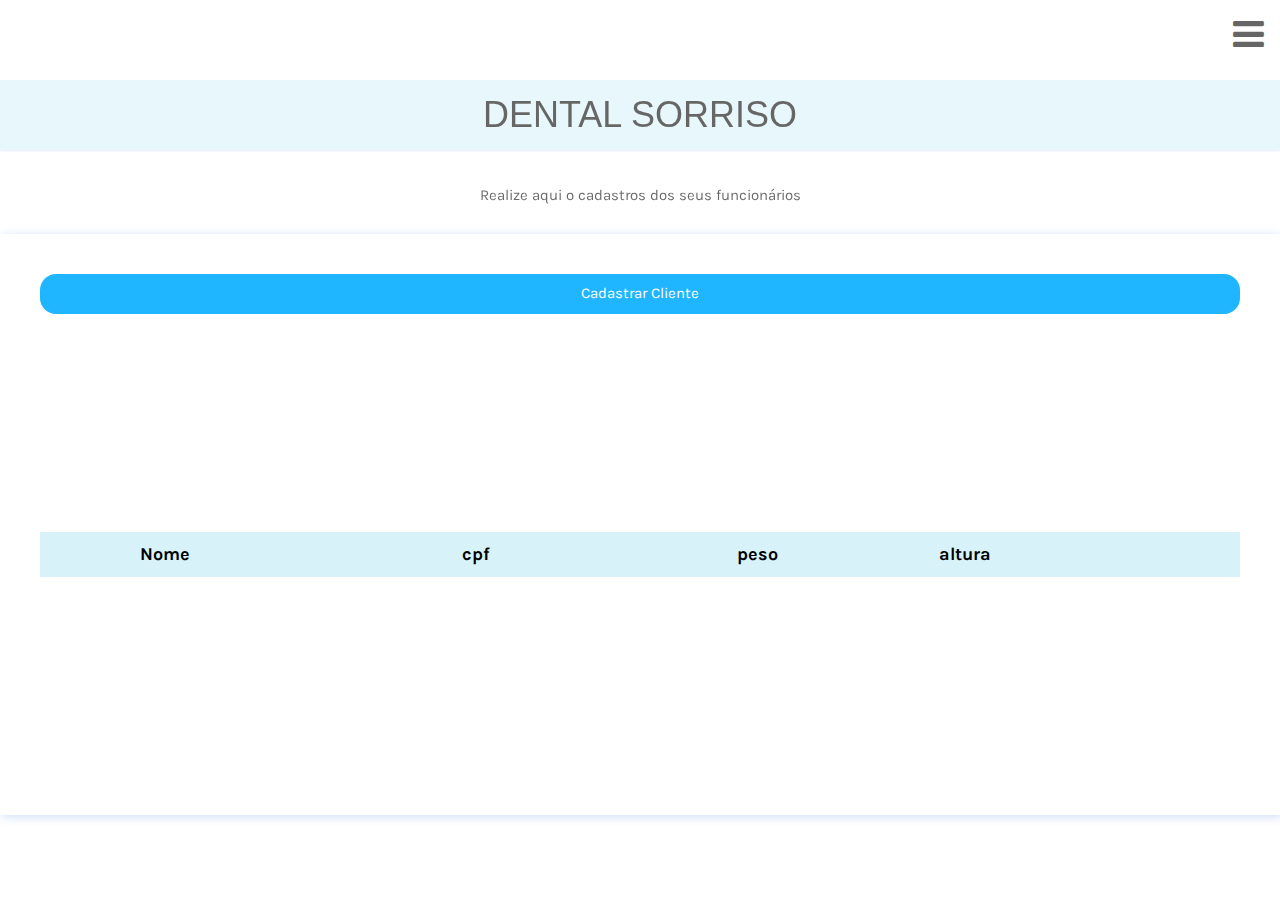
<file: dentalacme.html>
<!DOCTYPE html>
<html lang="pt-BR">

<head>
    <meta charset="UTF-8">
    <meta http-equiv="X-UA-Compatible" content="IE=edge">
    <meta name="viewport" content="width=device-width, initial-scale=1.0">
    <link rel="preconnect" href="https://fonts.gstatic.com">
    <link rel="stylesheet" href="https://www.w3schools.com/w3css/4/w3.css">
    <link rel="stylesheet" href="https://fonts.googleapis.com/css?family=Montserrat">
    <link rel="stylesheet" href="https://cdnjs.cloudflare.com/ajax/libs/font-awesome/4.7.0/css/font-awesome.min.css">
    <link href="https://fonts.googleapis.com/css2?family=Karla:ital,wght@0,400;0,700;1,200;1,800&display=swap"rel="stylesheet">
    <link rel="stylesheet" href="css/main.css">
    <link rel="stylesheet" href="css/button.css">
    <link rel="stylesheet" href="css/records.css">
    <link rel="stylesheet" href="css/modal.css">
    <script src="acmeceo/dentalsorriso.js" defer></script>
    <title>Dental Sorriso</title>
</head>


<body>

    <nav class="w3-sidebar w3-white w3-animate-top w3-xxlarge" style="display:none;padding-top:150px" id="mySidebar">
        <a href="javascript:void(0)" onclick="w3_close()" class="w3-button w3-white w3-xxlarge w3-padding w3-display-topright" style="padding:6px 24px">
          <i class="fa fa-remove"></i>
        </a>
        <div class="w3-bar-block w3-center">
          <h1>Planos Acme co</h1><br>
          <a href="https://github.com/menu95/planos/norteeuropa" class="w3-bar-item w3-button w3-text-grey w3-hover-white">Norte Europa</a>
          <a href="https://github.com/menu95/planos/home" class="w3-bar-item w3-button w3-text-grey w3-hover-white">Inicio</a>

        </div>
    </nav>



    <div class="w3-opacity">
        <span class="w3-button w3-xxlarge w3-white w3-right" onclick="w3_open()"><i class="fa fa-bars"></i></span> 
        <div class="w3-clear"></div>
        <header class="w3-center w3-margin-bottom">
          <h1>DENTAL SORRISO</h1>
          <p>Realize aqui o cadastros dos seus funcionários</p>
        </header>
        </div><br>

    <main>
        <button type="button" class="button blue mobile" id="cadastrarCliente">Cadastrar Cliente</button>
        <div style="overflow-x:auto;">
        <table id="tableClient" class="records">
            <thead>
                <tr>
                    <th>Nome</th>
                    <th>cpf</th>
                    <th>peso</th>
                    <th>altura</th>
                    
                </tr>
            </thead>
            <tbody>
        </div>        
            </tbody>
        </table>
        <div class="modal" id="modal">
            <div class="modal-content">
                <header class="modal-header">
                    <h2>Novo Cliente</h2>
                    <span class="modal-close" id="modalClose">&#10006;</span>
                </header>
                <form id="form" class="modal-form">
                    
                    <input type="text" id="nome" data-index="new" class="modal-field" placeholder="Nome do Cliente"required>
                    <input type="text" id="cpf"  class="modal-field" pattern="\d{3}\.\d{3}\.\d{3}-\d{2}" \ placeholder="CPF 123.456.789-01" title="Digite um CPF no formato: 000.000.000-00" required>
                    <input type="text" id="peso"  class="modal-field" pattern="\d{2}\.\d{1}" \ placeholder="Peso(kg) EX: 62.0 " title="Digite o peso no formato: 00.0" required>
                    <input type="text" id="altura"  class="modal-field" pattern="\d{1},\d{2}" \ placeholder="Altura(cm) Ex: 1,60" title="Digite a altura no formato: 0,0" required>
              <div>
                        

                </form>
                <footer class="modal-footer">
                    <button id="salvar" class="button green">Salvar</button>
                    <button id="cancelar" class="button blue">Cancelar</button>
                </footer>
            </div>
        </div>
    </main>



    <script>
        // Toggle grid padding
        function myFunction() {
          var x = document.getElementById("myGrid");
          if (x.className === "w3-row") {
            x.className = "w3-row-padding";
          } else { 
            x.className = x.className.replace("w3-row-padding", "w3-row");
          }
        }
        
        // Open and close sidebar
        function w3_open() {
          document.getElementById("mySidebar").style.width = "100%";
          document.getElementById("mySidebar").style.display = "block";
        }
        
        function w3_close() {
          document.getElementById("mySidebar").style.display = "none";
        }
        </script>
    <footer>
        
    </footer>
</body>

</html>
</file>
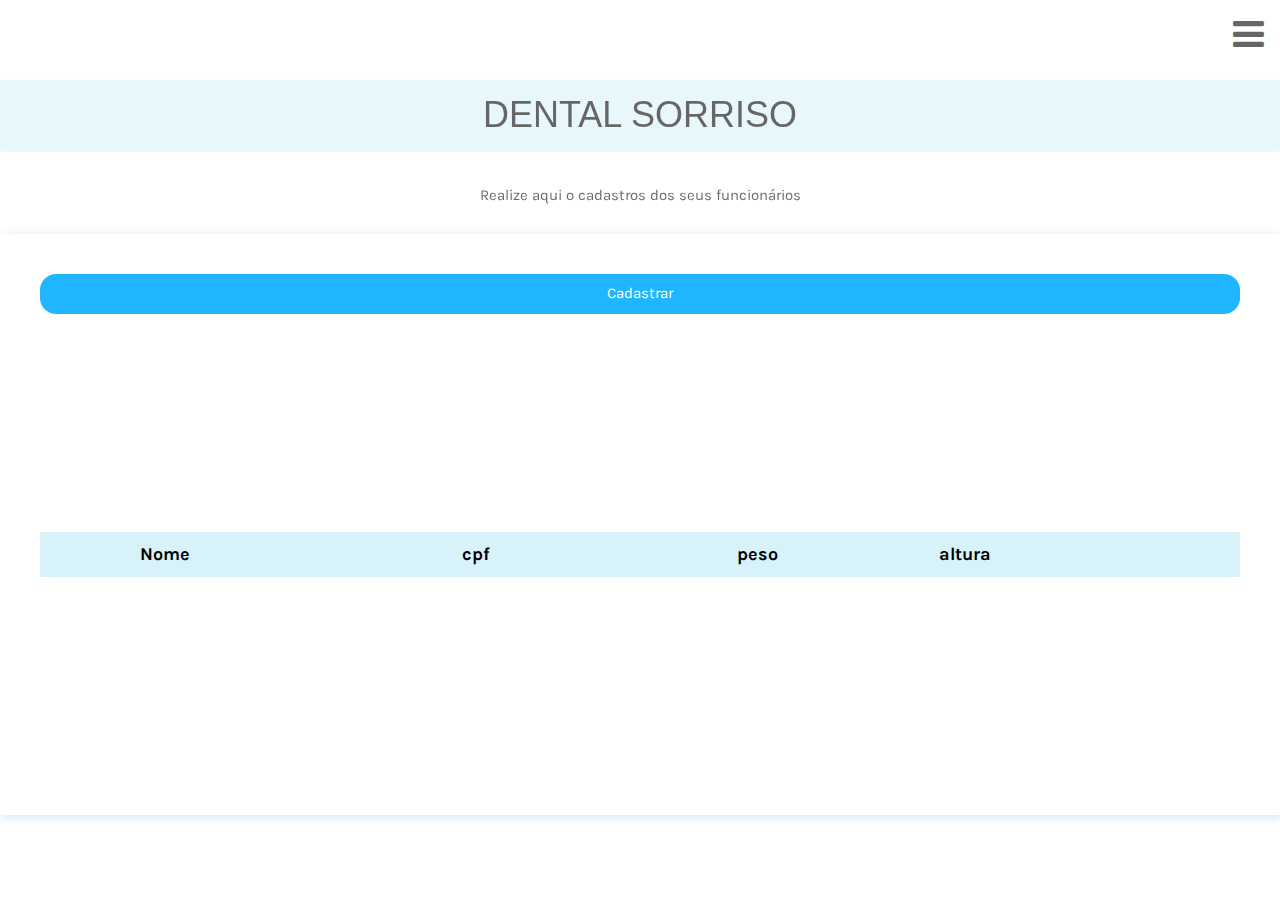
<file: dentaltio.html>
<!DOCTYPE html>
<html lang="pt-BR">

<head>
    <meta charset="UTF-8">
    <meta http-equiv="X-UA-Compatible" content="IE=edge">
    <meta name="viewport" content="width=device-width, initial-scale=1.0">
    <link rel="preconnect" href="https://fonts.gstatic.com">
    <link rel="stylesheet" href="https://www.w3schools.com/w3css/4/w3.css">
    <link rel="stylesheet" href="https://fonts.googleapis.com/css?family=Montserrat">
    <link rel="stylesheet" href="https://cdnjs.cloudflare.com/ajax/libs/font-awesome/4.7.0/css/font-awesome.min.css">   
    <link href="https://fonts.googleapis.com/css2?family=Karla:ital,wght@0,400;0,700;1,200;1,800&display=swap"rel="stylesheet">
    <link rel="stylesheet" href="css/main.css">
    <link rel="stylesheet" href="css/button.css">
    <link rel="stylesheet" href="css/records.css">
    <link rel="stylesheet" href="css/modal.css">
    <script src="tiopatinhas/dentaltio.js" defer></script>
    <title>Dental Sorriso</title>
</head>


<body>

    <nav class="w3-sidebar w3-white w3-animate-top w3-xxlarge" style="display:none;padding-top:150px" id="mySidebar">
        <a href="javascript:void(0)" onclick="w3_close()" class="w3-button w3-white w3-xxlarge w3-padding w3-display-topright" style="padding:6px 24px">
            <i class="fa fa-remove"></i>
        </a>
        <div class="w3-bar-block w3-center">
            <h1>Planos Tio Patinhas</h1><br>
            <a href="https://github.com/menu95/planos/mentesa" class="w3-bar-item w3-button w3-text-grey w3-hover-white">Mente Sã, Corpo São</a>
            <a href="https://github.com/menu95/planos/pampulha" class="w3-bar-item w3-button w3-text-grey w3-hover-white">Pampulha Intermedica</a>
            <a href="https://github.com/menu95/planos/home" class="w3-bar-item w3-button w3-text-grey w3-hover-white">Inicio</a>

        </div>
    </nav>

    <div class="w3-opacity">
        <span class="w3-button w3-xxlarge w3-white w3-right" onclick="w3_open()"><i class="fa fa-bars"></i></span> 
        <div class="w3-clear"></div>
        <header class="w3-center w3-margin-bottom">
          <h1>DENTAL SORRISO</h1>
          <p>Realize aqui o cadastros dos seus funcionários</p>
        </header>
        </div><br>

    <main>
        <button type="button" class="button blue mobile" id="cadastrarCliente">Cadastrar </button>
        <div style="overflow-x:auto;">
        <table id="tableClient" class="records">
            <thead>
                <tr>
                    <th data-title="nome">Nome</th>
                    <th data-title="cpf">cpf</th>
                    <th data-title="peso">peso</th>
                    <th data-title="altura">altura</th>
                    
                </tr>
            </thead>
            <tbody>
        </div>        
            </tbody>
        </table>
        <div class="modal" id="modal">
            <div class="modal-content">
                <header class="modal-header">
                    <h2>Novo Cliente</h2>
                    <span class="modal-close" id="modalClose">&#10006;</span>
                </header>
                <form id="form" class="modal-form">
                    
                    <input type="text" id="nome" data-index="new" class="modal-field" placeholder="Nome do Cliente"required>
                    <input type="text" id="cpf"  class="modal-field" pattern="\d{3}\.\d{3}\.\d{3}-\d{2}" \ placeholder="CPF 123.456.789-01" title="Digite um CPF no formato: 000.000.000-00" required>
                    <input type="text" id="peso"  class="modal-field" pattern="\d{2}\.\d{1}" \ placeholder="Peso(kg) EX: 62.0 " title="Digite o peso no formato: 00.0" required>
                    <input type="text" id="altura"  class="modal-field" pattern="\d{1},\d{2}" \ placeholder="Altura(cm) Ex: 1,60" title="Digite a altura no formato: 0,0" required>
              
                        

                </form>
                <footer class="modal-footer">
                    <button id="salvar" class="button green">Salvar</button>
                    <button id="cancelar" class="button blue">Cancelar</button>
                </footer>
            </div>
        </div>
    </main>



    <script>
        // Toggle grid padding
        function myFunction() {
          var x = document.getElementById("myGrid");
          if (x.className === "w3-row") {
            x.className = "w3-row-padding";
          } else { 
            x.className = x.className.replace("w3-row-padding", "w3-row");
          }
        }
        
        // Open and close sidebar
        function w3_open() {
          document.getElementById("mySidebar").style.width = "100%";
          document.getElementById("mySidebar").style.display = "block";
        }
        
        function w3_close() {
          document.getElementById("mySidebar").style.display = "none";
        }
        </script>
    <footer>
    
    </footer>
</body>

</html>
</file>
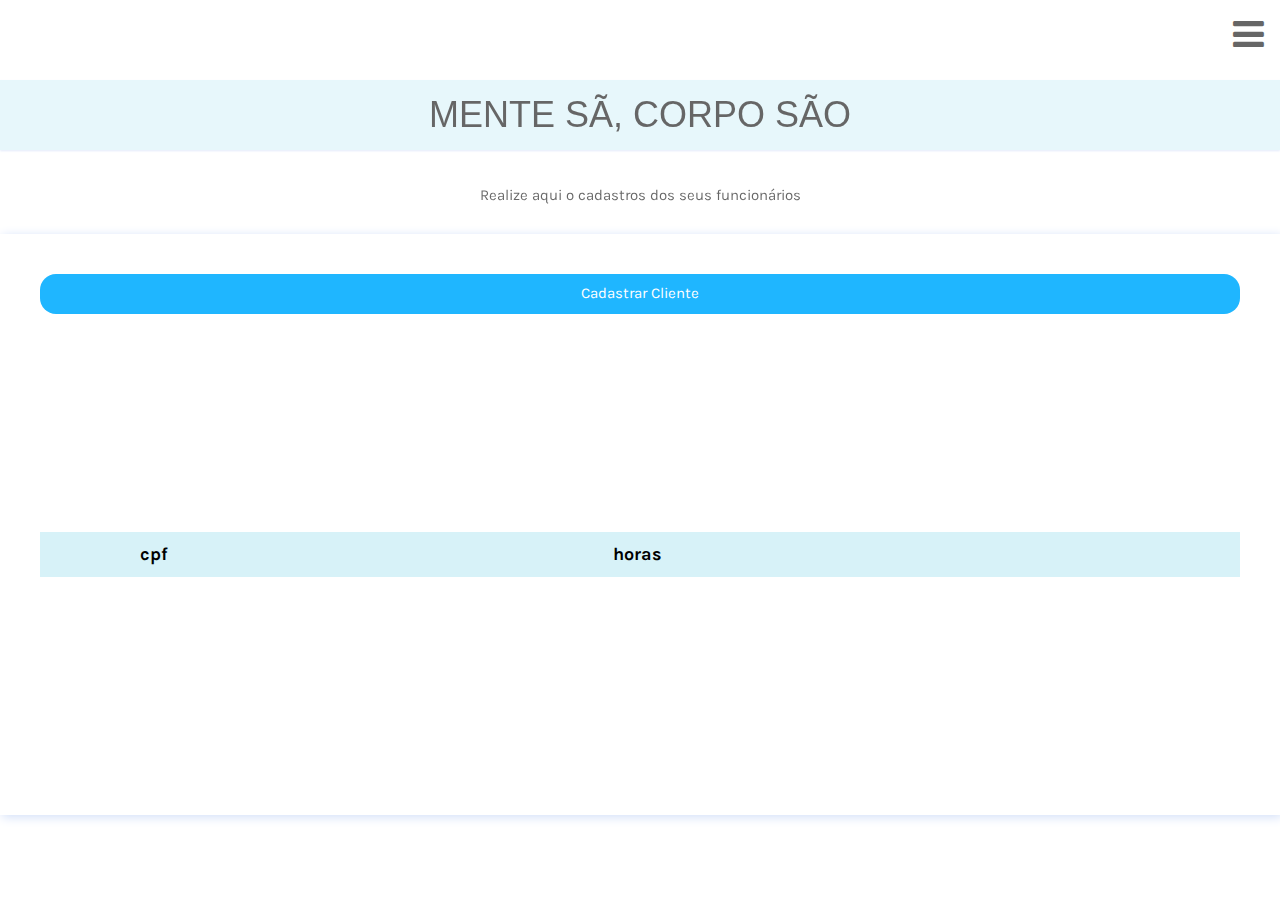
<file: mentesa.html>
<!DOCTYPE html>
<html lang="pt-BR">

<head>
    <meta charset="UTF-8">
    <meta http-equiv="X-UA-Compatible" content="IE=edge">
    <meta name="viewport" content="width=device-width, initial-scale=1.0">
    <link rel="preconnect" href="https://fonts.gstatic.com">
    <link rel="stylesheet" href="https://www.w3schools.com/w3css/4/w3.css">
    <link rel="stylesheet" href="https://fonts.googleapis.com/css?family=Montserrat">
    <link rel="stylesheet" href="https://cdnjs.cloudflare.com/ajax/libs/font-awesome/4.7.0/css/font-awesome.min.css">
    <link href="https://fonts.googleapis.com/css2?family=Karla:ital,wght@0,400;0,700;1,200;1,800&display=swap"rel="stylesheet">
    <link rel="stylesheet" href="css/main.css">
    <link rel="stylesheet" href="css/button.css">
    <link rel="stylesheet" href="css/records.css">
    <link rel="stylesheet" href="css/modal.css">
    <script src="tiopatinhas/mentesa.js" defer></script>
    <title>Mente sã</title>
</head>


<body>

    <nav class="w3-sidebar w3-white w3-animate-top w3-xxlarge" style="display:none;padding-top:150px" id="mySidebar">
        <a href="javascript:void(0)" onclick="w3_close()" class="w3-button w3-white w3-xxlarge w3-padding w3-display-topright" style="padding:6px 24px">
          <i class="fa fa-remove"></i>
        </a>
        <div class="w3-bar-block w3-center">
            <h1>Planos Tio Patinhas</h1><br>
            <a href="http://127.0.0.1:5501/dentaltio.html" class="w3-bar-item w3-button w3-text-grey w3-hover-white">Dental Sorriso</a>
            <a href="http://127.0.0.1:5501/Pampulha.html" class="w3-bar-item w3-button w3-text-grey w3-hover-white">Pampulha intermedica</a>
            <a href="http://127.0.0.1:5501/index.html" class="w3-bar-item w3-button w3-text-grey w3-hover-white">Inicio</a>
        </div>
    </nav>



    <div class="w3-opacity">
        <span class="w3-button w3-xxlarge w3-white w3-right" onclick="w3_open()"><i class="fa fa-bars"></i></span> 
        <div class="w3-clear"></div>
        <header class="w3-center w3-margin-bottom">
          <h1>MENTE SÃ, CORPO SÃO</h1>
          <p>Realize aqui o cadastros dos seus funcionários</p>
        </header>
        </div><br>

    <main>
        <button type="button" class="button blue mobile" id="cadastrarCliente">Cadastrar Cliente</button>
        <div style="overflow-x:auto;">
        <table id="tableClient" class="records">
            <thead>
                <tr>
                    <th>cpf</th>
                    <th>horas</th>

                </tr>
            </thead>
            <tbody>
        </div>        
            </tbody>
        </table>
        <div class="modal" id="modal">
            <div class="modal-content">
                <header class="modal-header">
                    <h2>Novo Cliente</h2>
                    <span class="modal-close" id="modalClose">&#10006;</span>
                </header>
                <form id="form" class="modal-form">
                    
                    <input type="text" id="cpf" data-index="new" class="modal-field" pattern="\d{3}\.\d{3}\.\d{3}-\d{2}" \ placeholder="CPF 123.456.789-01" title="Digite um CPF no formato: 000.000.000-00" required>
                    <input type="text" id="hora"  class="modal-field" pattern="\d{1}\.\d{1}" \ placeholder="Horas EX: 5.3 " title="Digite as horas meditadas no formato: 0.0" required>
                   

                </form>
                <footer class="modal-footer">
                    <button id="salvar" class="button green">Salvar</button>
                    <button id="cancelar" class="button blue">Cancelar</button>
                </footer>
            </div>
        </div>
    </main>



    <script>
        // Toggle grid padding
        function myFunction() {
          var x = document.getElementById("myGrid");
          if (x.className === "w3-row") {
            x.className = "w3-row-padding";
          } else { 
            x.className = x.className.replace("w3-row-padding", "w3-row");
          }
        }
        
        // Open and close sidebar
        function w3_open() {
          document.getElementById("mySidebar").style.width = "100%";
          document.getElementById("mySidebar").style.display = "block";
        }
        
        function w3_close() {
          document.getElementById("mySidebar").style.display = "none";
        }
        </script>
    <footer>
        
    </footer>
</body>

</html>
</file>
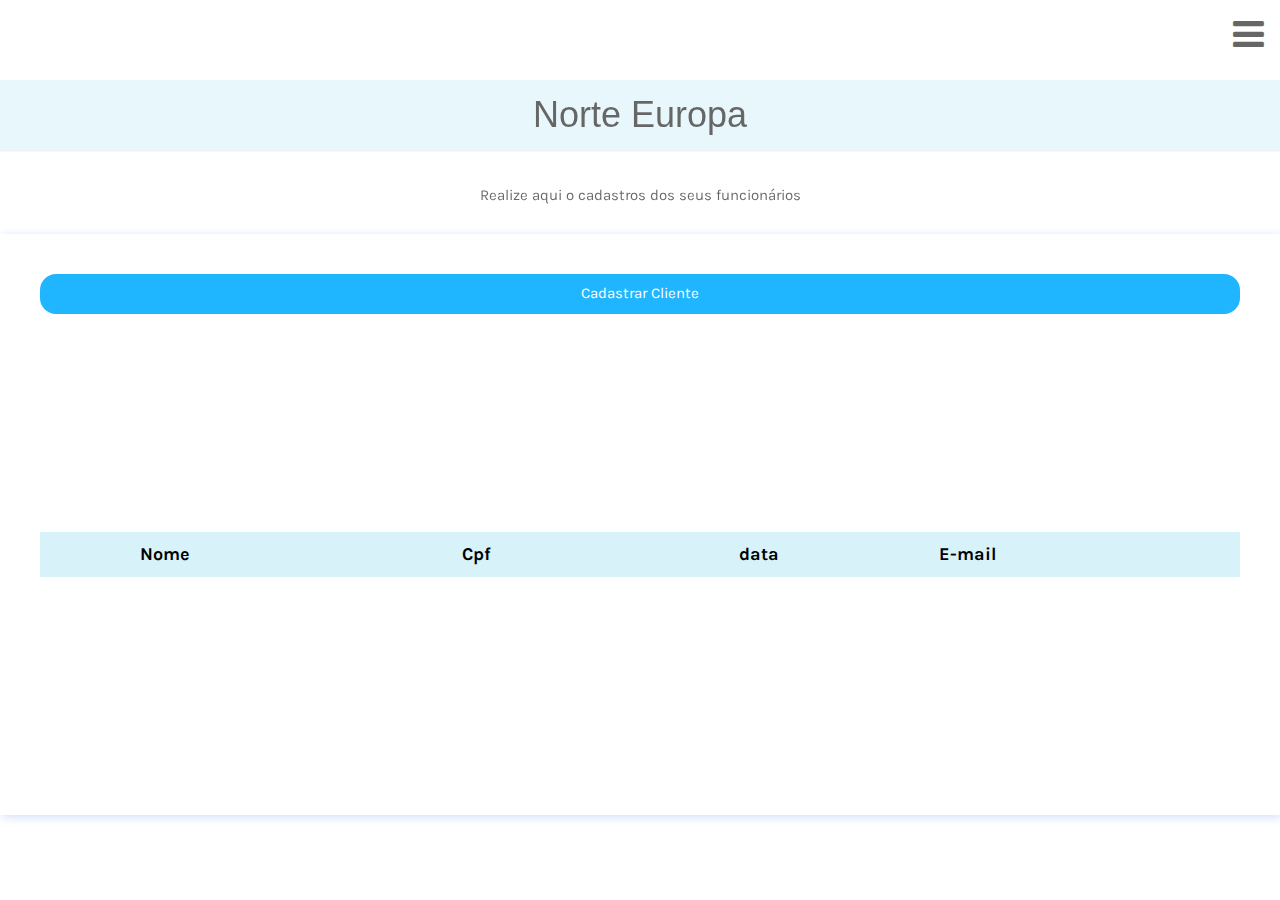
<file: norteeuropa.html>
<!DOCTYPE html>
<html lang="pt-BR">

<head>
    <meta charset="UTF-8">
    <meta http-equiv="X-UA-Compatible" content="IE=edge">
    <meta name="viewport" content="width=device-width, initial-scale=1.0">
    <link rel="preconnect" href="https://fonts.gstatic.com">
    <link rel="stylesheet" href="https://www.w3schools.com/w3css/4/w3.css">
    <link rel="stylesheet" href="https://fonts.googleapis.com/css?family=Montserrat">
    <link rel="stylesheet" href="https://cdnjs.cloudflare.com/ajax/libs/font-awesome/4.7.0/css/font-awesome.min.css">
    <link href="https://fonts.googleapis.com/css2?family=Karla:ital,wght@0,400;0,700;1,200;1,800&display=swap"rel="stylesheet">
    <link rel="stylesheet" href="css/main.css">
    <link rel="stylesheet" href="css/button.css">
    <link rel="stylesheet" href="css/records.css">
    <link rel="stylesheet" href="css/modal.css">
    <script src="acmeceo/norteeuropa.js" defer></script>
    <title>Norte Europa</title>
</head>


<body>

    <nav class="w3-sidebar w3-white w3-animate-top w3-xxlarge" style="display:none;padding-top:150px" id="mySidebar">
        <a href="javascript:void(0)" onclick="w3_close()" class="w3-button w3-black w3-xxlarge w3-padding w3-display-topright" style="padding:6px 24px">
          <i class="fa fa-remove"></i>
        </a>
        <div class="w3-bar-block w3-center">
            <h1>Planos Acme co</h1><br>
            <a href="http://127.0.0.1:5501/dentalacme.html" class="w3-bar-item w3-button w3-text-grey w3-hover-white">Dental Sorriso</a>
            <a href="http://127.0.0.1:5501/index.html" class="w3-bar-item w3-button w3-text-grey w3-hover-white">INICIO</a>
        </div>
    </nav>



    <div class="w3-opacity">
        <span class="w3-button w3-xxlarge w3-white w3-right" onclick="w3_open()"><i class="fa fa-bars"></i></span> 
        <div class="w3-clear"></div>
        <header class="w3-center w3-margin-bottom">
          <h1>Norte Europa</h1>
          <p>Realize aqui o cadastros dos seus funcionários</p>
        </header>
        </div><br>

    <main>
        <button type="button" class="button blue mobile" id="cadastrarCliente">Cadastrar Cliente</button>
        <div style="overflow-x:auto;">
        <table id="tableClient" class="records">
            <thead>
                <tr>
                    <th>Nome</th>
                    <th>Cpf</th>
                    <th>data</th>
                    <th>E-mail</th>

                </tr>
            </thead>
            <tbody>
        </div>        
            </tbody>
        </table>
        <div class="modal" id="modal">
            <div class="modal-content">
                <header class="modal-header">
                    <h2>Novo Cliente</h2>
                    <span class="modal-close" id="modalClose">&#10006;</span>
                </header>
                <form id="form" class="modal-form">
                    
                    <input type="text" id="nome" data-index="new" class="modal-field" placeholder="Nome do Cliente"required>
                    <input type="text" id="cpf"  class="modal-field" pattern="\d{3}\.\d{3}\.\d{3}-\d{2}" \ placeholder="CPF 123.456.789-01" title="Digite um CPF no formato: 000.000.000-00" required>
                    <div>
                        <lebel for ="data">Data de início/admissão:</lebel>
                        <input type="date" id="data" class="modal-field"
                        min="2015-05-20" pattern="[0-9]{2}/[0-9]{2}/[0-9]{4}"
                        placeholder="data" required>
                    </div>
                    <input type="email" id="email" class="modal-field" placeholder="e-mail do Cliente" required>


                </form>
                <footer class="modal-footer">
                    <button id="salvar" class="button green">Salvar</button>
                    <button id="cancelar" class="button blue">Cancelar</button>
                </footer>
            </div>
        </div>
    </main>



    <script>
        // Toggle grid padding
        function myFunction() {
          var x = document.getElementById("myGrid");
          if (x.className === "w3-row") {
            x.className = "w3-row-padding";
          } else { 
            x.className = x.className.replace("w3-row-padding", "w3-row");
          }
        }
        
        // Open and close sidebar
        function w3_open() {
          document.getElementById("mySidebar").style.width = "100%";
          document.getElementById("mySidebar").style.display = "block";
        }
        
        function w3_close() {
          document.getElementById("mySidebar").style.display = "none";
        }
        </script>
    <footer>
    
    </footer>
</body>

</html>
</file>
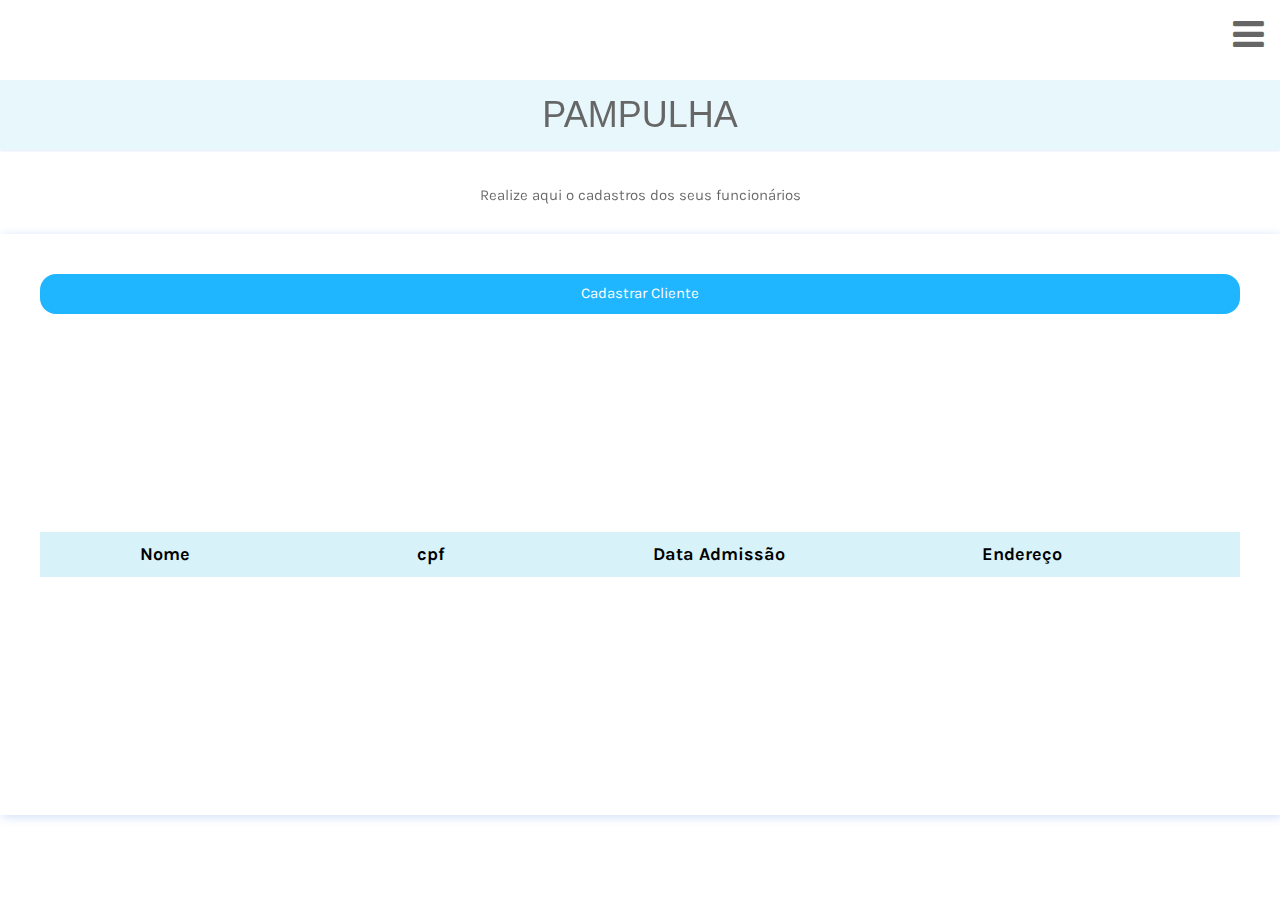
<file: pampulha.html>
<!DOCTYPE html>
<html lang="pt-BR">

<head>
    <meta charset="UTF-8">
    <meta http-equiv="X-UA-Compatible" content="IE=edge">
    <meta name="viewport" content="width=device-width, initial-scale=1.0">
    <link rel="preconnect" href="https://fonts.gstatic.com">
    <link rel="stylesheet" href="https://www.w3schools.com/w3css/4/w3.css">
    <link rel="stylesheet" href="https://fonts.googleapis.com/css?family=Montserrat">
    <link rel="stylesheet" href="https://cdnjs.cloudflare.com/ajax/libs/font-awesome/4.7.0/css/font-awesome.min.css">
    <link href="https://fonts.googleapis.com/css2?family=Karla:ital,wght@0,400;0,700;1,200;1,800&display=swap"rel="stylesheet">
    <link rel="stylesheet" href="css/main.css">
    <link rel="stylesheet" href="css/button.css">
    <link rel="stylesheet" href="css/records.css">
    <link rel="stylesheet" href="css/modal.css">
    <script src="tiopatinhas/pampulha.js" defer></script>
    <title>Pampulha</title>
</head>


<body>

    <nav class="w3-sidebar w3-white w3-animate-top w3-xxlarge" style="display:none;padding-top:150px" id="mySidebar">
        <a href="javascript:void(0)" onclick="w3_close()" class="w3-button w3-white w3-xxlarge w3-padding w3-display-topright" style="padding:6px 24px">
          <i class="fa fa-remove"></i>
        </a>
        <div class="w3-bar-block w3-center">
            <h1>Planos Tio Patinhas</h1><br>
            <a href="http://127.0.0.1:5501/dentaltio.html" class="w3-bar-item w3-button w3-text-grey w3-hover-white">Dental Sorriso</a>
            <a href="http://127.0.0.1:5501/mentesa.html" class="w3-bar-item w3-button w3-text-grey w3-hover-white">Mente Sã, Corpo São</a>
            <a href="http://127.0.0.1:5501/index.html" class="w3-bar-item w3-button w3-text-grey w3-hover-white">Inicio</a>
        </div>
    </nav>



    <div class="w3-opacity">
        <span class="w3-button w3-xxlarge w3-white w3-right" onclick="w3_open()"><i class="fa fa-bars"></i></span> 
        <div class="w3-clear"></div>
        <header class="w3-center w3-margin-bottom">
          <h1>PAMPULHA</h1>
          <p>Realize aqui o cadastros dos seus funcionários</p>
        </header>
        </div><br>

    <main>
        <button type="button" class="button blue mobile" id="cadastrarCliente">Cadastrar Cliente</button>
        <div style="overflow-x:auto;">
        <table id="tableClient" class="records">
            <thead>
                <tr>
                    <th>Nome</th>
                    <th>cpf</th>
                    <th>Data Admissão</th>
                    <th>Endereço</th>
                </tr>
            </thead>
            <tbody>
        </div>        
            </tbody>
        </table>
        <div class="modal" id="modal">
            <div class="modal-content">
                <header class="modal-header">
                    <h2>Novo Cliente</h2>
                    <span class="modal-close" id="modalClose">&#10006;</span>
                </header>
                <form id="form" class="modal-form">
                    
                    <input type="text" id="nome" data-index="new" class="modal-field" placeholder="Nome do Cliente"required>
                    <input type="text" id="cpf"  class="modal-field" pattern="\d{3}\.\d{3}\.\d{3}-\d{2}" \ placeholder="CPF 123.456.789-01" title="Digite um CPF no formato: 000.000.000-00" required>
                    <div>
                        <lebel for ="data">Data de início/admissão:</lebel>
                        <input type="date" id="data" class="modal-field"
                        min="2015-05-20" pattern="[0-9]{2}/[0-9]{2}/[0-9]{4}"
                        placeholder="data" required>
                    </div>
                    <input type="text" id="endereco" class="modal-field" placeholder="Endereço" required>


                </form>
                <footer class="modal-footer">
                    <button id="salvar" class="button green">Salvar</button>
                    <button id="cancelar" class="button blue">Cancelar</button>
                </footer>
            </div>
        </div>
    </main>



    <script>
        // Toggle grid padding
        function myFunction() {
          var x = document.getElementById("myGrid");
          if (x.className === "w3-row") {
            x.className = "w3-row-padding";
          } else { 
            x.className = x.className.replace("w3-row-padding", "w3-row");
          }
        }
        
        // Open and close sidebar
        function w3_open() {
          document.getElementById("mySidebar").style.width = "100%";
          document.getElementById("mySidebar").style.display = "block";
        }
        
        function w3_close() {
          document.getElementById("mySidebar").style.display = "none";
        }
        </script>
    <footer>
        
    </footer>
</body>

</html>
</file>
<file: css/main.css>
*{
    padding: 0;
    margin: 0;
    box-sizing: border-box;
}

:root{
    --primary-color: #d7f2f8;
    --secundary-color: rgba(250, 250, 250, 0.945);
    --shadow-color: rgb(209, 222, 248);
    --text-color: rgb(183, 220, 255);
}

body{
    min-height: 100vh;
    display: flex;
    flex-direction: column;
    font-family: 'karla', sans-serif;
    position:relative;
}

header{
    background-color: var(--primary-color);
    height: 70px;
    text-align: center;
    line-height: 70px;
    box-shadow: 0 1px 2px var(--shadow-color);
}

.header-title{
    color: black;
    font-size: 2rem;
}

main{
    flex-grow: 1;
    display: grid;
    flex-direction: column;
    align-items: flex-start;
    width: 100%;
    margin: 5vh auto;
    padding: 40px;
    box-shadow: 2px 2px 10px var(--shadow-color);
    gap: 20px;
}

    



footer{
    width:100;
    text-align: center;
    font-weight: 200;
    font-style: italic;
    padding: 20px;
}

@media (max-width:480px){
    header{
        display:block;
        position:absolute;
        width:100%;
    }
    .header-title{
        font-size: 1.5rem;
    }


    
}
</file>
<file: css/button.css>
.button{
    border-style:none;
    height: 40px;
    padding: 6px 12px;
    background-color: black;
    color: white;
    font-size: 1rem;
    cursor: pointer;
    transition: box-shadow .6s ease;
}

.button.blue{
    background-color: #1FB6FF;
    border-radius: 16px;

}

button.green{
    background-color: #2fadcc;
    border-radius: 14px;
}

button.red{
    background-color: #60aaf0;
    border-radius: 14px;
}

.button:hover{
    box-shadow: inset 1500px 5px 5px #00000055;
    
}

@media(max-width:480px){
    .button.mobile{
        color:transparent;
        font-size:0;
        width:90%;
        height:40px;
        border-radius: 16px;
        position:relative;
        top: 15vh;
        left: 5vw;
    }
    .button.mobile::before{
        content: "cadastrar";
        color:white;
        font-size:1rem;
        width:100%;
        height:100%;
    }
}
</file>
<file: css/records.css>
.records{
    border-collapse: collapse;
    flex-direction: column;
    width: 100%;
    user-select: none;
    text-align: left;
}

.records th{
    /*text-align: auto;*/
    height: 45px;
    background-color: var(--primary-color);
    padding-left: 100px;
    font-size: 1.2rem;    
}
.records td{
    /*text-align: auto;*/
    height: 50px;
    padding-left: 100px;
    position: relative;
}

.records th:last-child,
.records td:last-child{
    
    padding: 0;
    min-width: 140px;
    /*text-align: center;*/
}

.records tr:hover{
    background-color: var(--secundary-color);
}

@media(max-width:800px){
    
    .records thead{
        display:flex;
        clip:rect(0 0 0 0);
        height: 85px;
        margin: -1px;
        overflow: hidden;
        padding: 0;
        position: relative;
        width: 1px;
    }

    .records tr {      
        border-bottom: 3px solid rgb(221, 221, 221);
        display:block;
        margin-bottom: 0.625rem;
        padding: 0;
    }

    .records td{
        border-bottom: 1px solid #ddd;
        display: block;
        font-size: 1rem;
        text-align: right;
        padding-left: 10px;
        padding-top: 5%;

    }

    .records td::before{
        content: attr(data-label);
        float: left;
        font-weight: 700;
        text-transform: uppercase;
        font-size: 0.9rem;
        height: 10px;
        text-align: left;
            
    }

    .records th{
        text-align: left;
    }

    
}
</file>
<file: css/modal.css>
.modal{
    position: fixed;
    top:0;
    left:0;
    width: 100%;
    height: 100%;
    background: #00000090;
    opacity: 0;
    z-index: -1;
}

.modal.active{
    opacity: 1;
    z-index: 1;
}

.modal-content{
    border-radius: 20px;
    display: flex;
    flex-direction: column;
    gap:80px;
    width: 90vw;
    margin: 15vh auto;
    padding-bottom: 20px;
    background-color: white;
    box-shadow: 1px 1px 10px rgb(77, 109, 158);
}

.modal-header{
    border-radius: 20px;
    display: flex;
    position: relative;
    justify-content: center;
    height: 60px;
    line-height: 40px;
    font-size: 1rem;
}



.modal-close{
    position: absolute;
    padding: 10px;
    right: 0;
    display: block;
    width: 60px;
    height: 0px;
    text-align: center;
    user-select: none;
    cursor: pointer;
}



.modal-form{
    flex-direction: column;
    display: flex;
    justify-content: space-between;
    flex-wrap: wrap;
    gap: 20px;
    padding: 0 20px;
}
/*Altere o tamnho dos campos input, formato entre outros atraves do modal-field*/
.modal-field{
    width: calc(100% - 10px);
    height: 40px;
    outline-style: none;
    border-style: none;
    border-radius: 10px;
    box-shadow: 0 0 2px black;
    padding: 0 10px;
    font-size:1rem;
}

.modal-field:focus{
    border: 2px solid var(--primary-color);
    box-shadow: 0 0 3px var(--primary-color);
}


.modal-footer{
    background-color: inherit;
    text-align: right;
    padding: 0 20px;
}

@media (max-width:480px){
    .modal{
        top:100%;
        transition: all 0.3s ease;
    }
    .modal.active{
        top:0;
    }
    .modal-content{
        margin:0;
        width:100%;
        position:fixed;
    }
    .modal-field{
        width:100%;
    }
}
</file>
